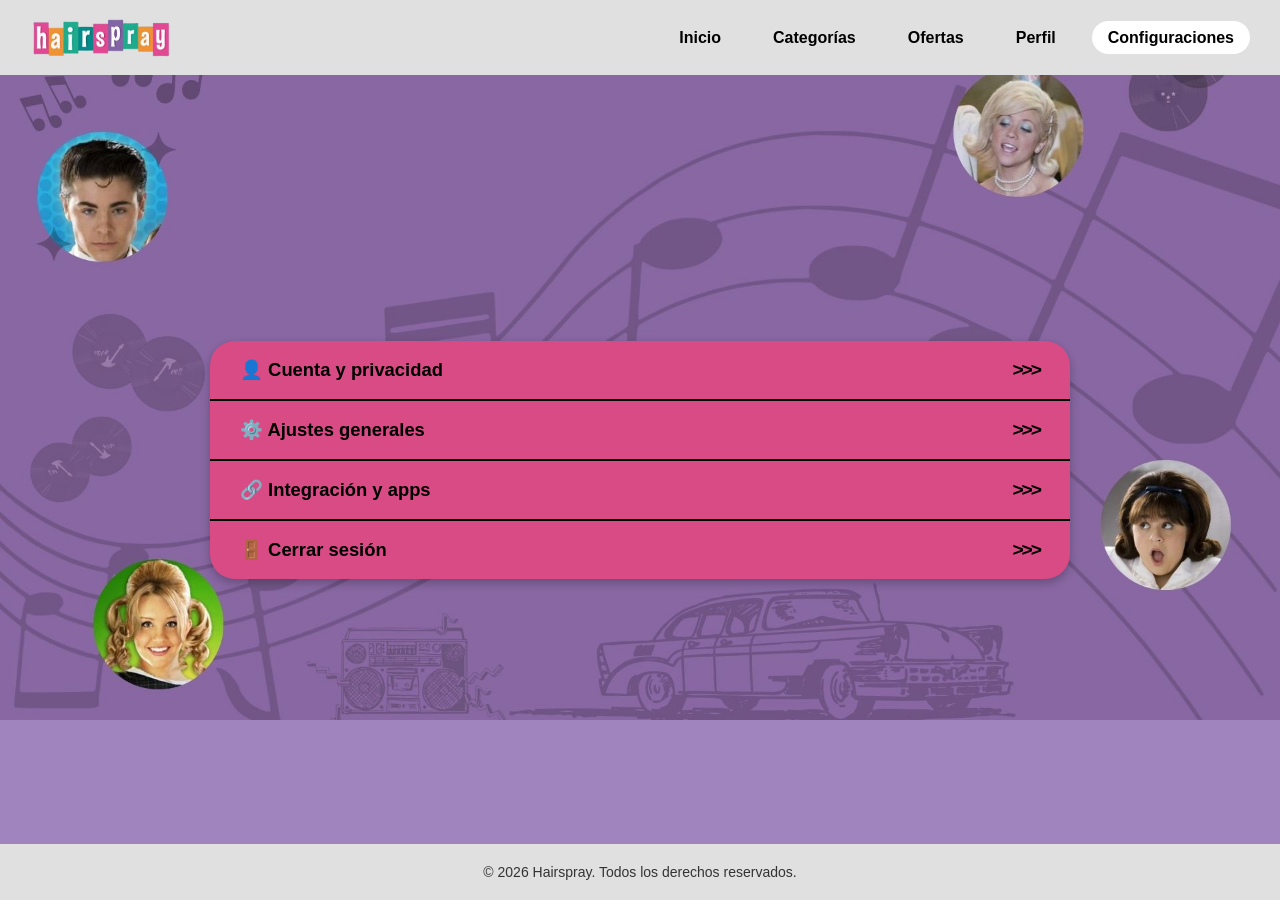
<file: Hairspray/configuraciones.html>
<!DOCTYPE html>
<html lang="es">
<head>
    <meta charset="UTF-8">
    <meta name="viewport" content="width=device-width, initial-scale=1.0">
    <title>Hairspray - Configuraciones</title>
    <link rel="stylesheet" href="styles.css">
</head>
<body>
    <header class="navbar">
        <div class="logo">
            <a href="index.html">
                <img src="titulo.png" alt="Hairspray Logo" class="logo-img">
            </a>
        </div>
        <nav>
            <ul>
                <li><a href="index.html">Inicio</a></li>
                <li><a href="categorias.html">Categorías</a></li>
                <li><a href="ofertas.html">Ofertas</a></li>
                <li><a href="perfil.html">Perfil</a></li>
                <li><a href="configuraciones.html" class="active">Configuraciones</a></li>
            </ul>
        </nav>
    </header>
    <main class="seccion-configuraciones">
        <div class="menu-configuraciones">
            <a href="#" class="opcion-configuracion">
                <span class="icono-texto">👤 Cuenta y privacidad</span>
                <span class="flechas-negras">>>></span>
            </a>
            <a href="#" class="opcion-configuracion">
                <span class="icono-texto">⚙️ Ajustes generales</span>
                <span class="flechas-negras">>>></span>
            </a>
            <a href="#" class="opcion-configuracion">
                <span class="icono-texto">🔗 Integración y apps</span>
                <span class="flechas-negras">>>></span>
            </a>
            <a href="#" class="opcion-configuracion">
                <span class="icono-texto">🚪 Cerrar sesión</span>
                <span class="flechas-negras">>>></span>
            </a>
        </div>
    </main>
    <footer class="footer">
        <p>&copy; 2026 Hairspray. Todos los derechos reservados.</p>
    </footer>

</body>
</html>
</file>
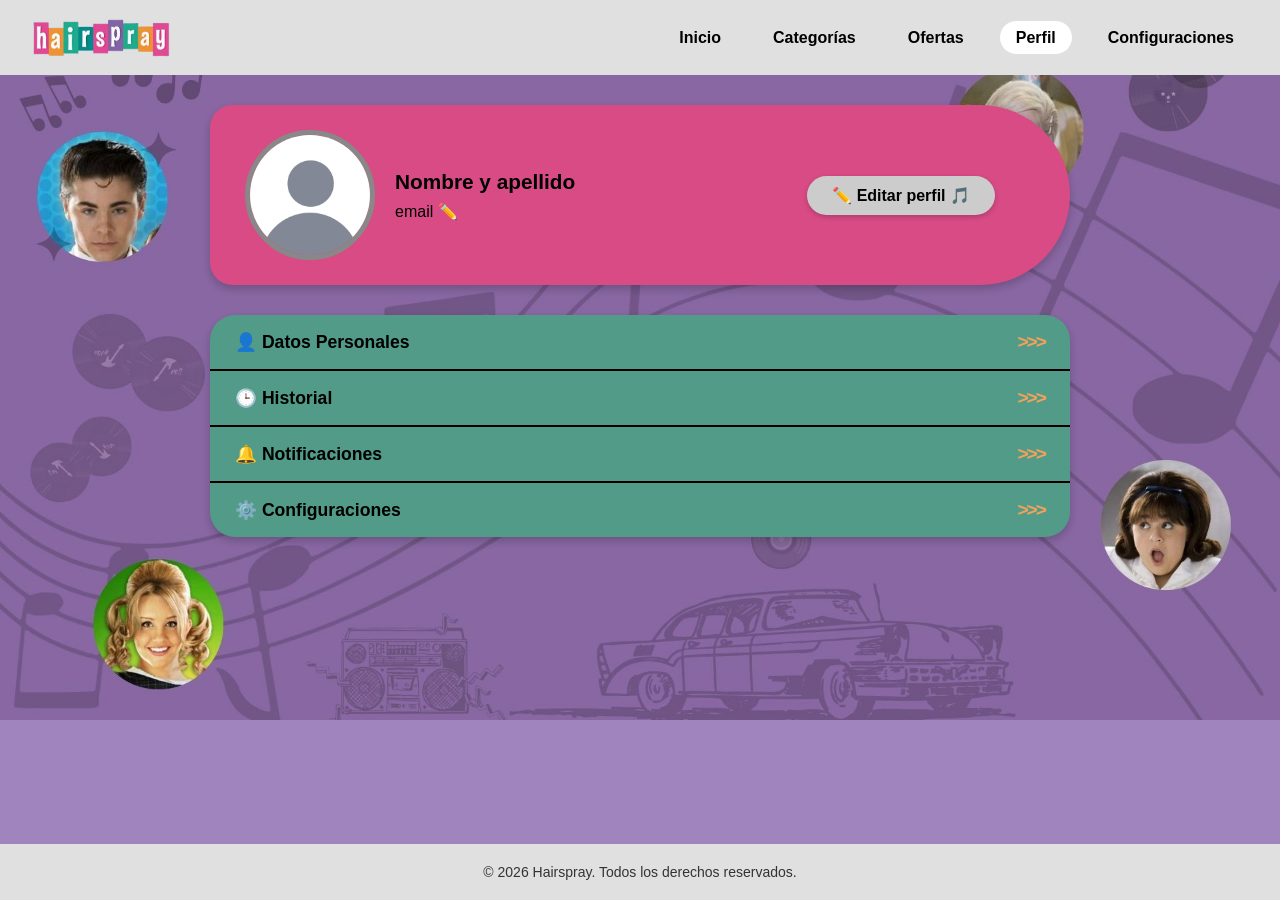
<file: Hairspray/perfil.html>
<!DOCTYPE html>
<html lang="es">
<head>
    <meta charset="UTF-8">
    <meta name="viewport" content="width=device-width, initial-scale=1.0">
    <title>Hairspray - Perfil</title>
    <link rel="stylesheet" href="styles.css">
</head>
<body>
    <header class="navbar">
        <div class="logo">
            <a href="index.html">
                <img src="titulo.png" alt="Hairspray Logo" class="logo-img">
            </a>
        </div>
        <nav>
            <ul>
                <li><a href="index.html">Inicio</a></li>
                <li><a href="categorias.html">Categorías</a></li>
                <li><a href="ofertas.html">Ofertas</a></li>
                <li><a href="perfil.html" class="active">Perfil</a></li>
                <li><a href="configuraciones.html">Configuraciones</a></li>
            </ul>
        </nav>
    </header>
    <main class="seccion-perfil">
        <div class="tarjeta-usuario">
            <div class="avatar-contenedor">
                <img src="foto de perfil.jpg" alt="Foto de Perfil" class="foto-perfil">
            </div>
            <div class="datos-usuario">
                <h2>Nombre y apellido</h2>
                <p class="email-usuario">email ✏️</p>
            </div>
            <a href="#" class="boton-editar-perfil">
                ✏️ Editar perfil 🎵
            </a>
        </div>
        <div class="menu-perfil">
            <a href="#" class="opcion-perfil">
                <span class="icono-texto">👤 Datos Personales</span>
                <span class="flechas">>>></span>
            </a>
            <a href="#" class="opcion-perfil">
                <span class="icono-texto">🕒 Historial</span>
                <span class="flechas">>>></span>
            </a>
            <a href="#" class="opcion-perfil">
                <span class="icono-texto">🔔 Notificaciones</span>
                <span class="flechas">>>></span>
            </a>
            <a href="#" class="opcion-perfil">
                <span class="icono-texto">⚙️ Configuraciones</span>
                <span class="flechas">>>></span>
            </a>
        </div>

    </main>
    <footer class="footer">
        <p>&copy; 2026 Hairspray. Todos los derechos reservados.</p>
    </footer>

</body>
</html>
</file>
<file: Hairspray/styles.css>
* {
    box-sizing: border-box;
    margin: 0;
    padding: 0;
    font-family: Arial, sans-serif;
}

body {
    background-color: #BE9FD5; 
    color: #333;
}

.navbar {
    display: flex;
    justify-content: space-between;
    align-items: center;
    background-color: #e0e0e0;
    padding: 15px 30px;
}

.logo h1 {
    font-size: 24px;
    font-weight: bold;
    color: #333;
}

.navbar nav ul {
    display: flex;
    list-style: none;
    gap: 20px;
}

.navbar nav a {
    text-decoration: none;
    color: #000;
    font-weight: bold;
    padding: 8px 16px;
    border-radius: 20px;
}

.navbar nav a.active {
    background-color: #ffffff;
}

.search-section {
    display: flex;
    justify-content: center;
    padding: 20px;
}

.search-bar {
    display: flex;
    align-items: center;
    background-color: #d63384; 
    width: 90%;
    max-width: 900px;
    padding: 8px 15px;
    border-radius: 25px;
}

.search-icon {
    margin-right: 10px;
}

.search-bar input {
    width: 100%;
    border: none;
    background: transparent;
    outline: none;
    color: white;
}

.search-bar input::placeholder {
    color: #fce4ec;
}

.product-category {
    text-align: center;
    margin: 20px auto;
    width: 95%;
    max-width: 1100px;
}

.product-category h2 {
    margin-bottom: 10px;
    font-size: 20px;
}

.carousel-container {
    display: flex;
    align-items: center;
    background-color: #008080; 
    border-radius: 25px;
    padding: 15px 10px;
    gap: 10px;
}

.cards-wrapper {
    display: flex;
    gap: 15px;
    overflow-x: auto;
    width: 100%;
    padding: 5px 0;
}

.card {
    min-width: 150px;
    height: 150px;
    border-radius: 8px;
    display: flex;
    justify-content: center;
    align-items: center;
    overflow: hidden;
}

.card img {
    max-width: 100%;
    max-height: 100%;
    object-fit: cover;
}

.arrow {
    background-color: transparent;
    border: none;
    font-size: 24px;
    font-weight: bold;
    cursor: pointer;
    padding: 0 10px;
}

@media (max-width: 768px) {
    .navbar {
        flex-direction: column;
        gap: 15px;
    }

    .navbar nav ul {
        flex-wrap: wrap;
        justify-content: center;
    }

    .card {
        min-width: 120px;
        height: 120px;
    }
}
.footer {
    background-color: #e0e0e0;
    text-align: center;
    padding: 20px;
    margin-top: 30px;
    font-size: 14px;
    color: #333;
}
.logo-img {
    height: 45px; 
    width: auto;
    display: block;
}
body{
    display: flex;
    flex-direction: column;
    min-height: 100vh;
    margin: 0;
    font-family: Arial, sans-serif;

    /* Fondo ajustado */
    background-color: #a084bd;
    background-image: url(fondo\ hairspray.jpg); 
    background-repeat: no-repeat;
    background-size: 100% auto; 
    background-position: center top; 
    background-attachment: fixed;
}
}

/* --- Sección Categorías (Grilla 2x2 Achicada) --- */

.seccion-categorias {
    flex: 1;
    display: flex !important;
    justify-content: center !important;
    align-items: center !important;
    width: 100% !important;
   max-width: 850px !important;
    margin: 0 auto !important;
    padding: 15px;
    box-sizing: border-box;
}

.grilla-categorias {
  display: grid !important;
  grid-template-columns: repeat(2, 1fr) !important;
  gap: 15px !important;
  width: 100% !important;
}

.tarjeta-categoria {
    height: 165px !important;
    border-radius: 16px;
    overflow: hidden;
    text-decoration: none;
    display: flex;
    flex-direction: column;
    justify-content: space-between;
    box-shadow: 0 5px 12px rgba(0, 0, 0, 0.18);
    transition: transform 0.25s ease, box-shadow 0.25s ease;
}

.imagen-icono {
    width: 90px !important;
    height: 60px !important;
    object-fit: contain;
    margin-bottom: 2px;
}
}

.contenido-tarjeta h2 {
    margin: 0;
    font-size: 1.1rem;
    font-weight: bold;
}

.solapa-inferior {
    padding: 6px 0;
    text-align: center;
    font-size: 0.85rem;
    font-weight: bold;
}

.tarjeta-categoria:hover {
    transform: translateY(-5px);
    box-shadow: 0 10px 18px rgba(0, 0, 0, 0.28);
}

.contenido-tarjeta {
    flex: 1;
    display: flex;
    flex-direction: column;
    justify-content: center;
    align-items: center;
    padding: 15px;
    text-align: center;
}

.imagen-icono {
    width: 120px;
    height: 90px;
    object-fit: contain;
    margin-bottom: 5px;
}

.contenido-tarjeta h2 {
    margin: 0;
    font-size: 1.3rem;
    font-weight: bold;
}

.solapa-inferior {
    padding: 8px 0;
    text-align: center;
    font-size: 0.9rem;
    font-weight: bold;
}

.tarjeta-categoria.spray { background-color: #a2ded0; }
.tarjeta-categoria.spray .contenido-tarjeta h2 { color: #1b3d36; }
.tarjeta-categoria.spray .solapa-inferior { background-color: #bdebd2; color: #1b3d36; }

.tarjeta-categoria.ofertas { background-color: #f78b80; }
.tarjeta-categoria.ofertas .contenido-tarjeta h2 { color: #ffffff; }
.tarjeta-categoria.ofertas .solapa-inferior { background-color: #fca79d; color: #ffffff; }

.tarjeta-categoria.maquillajes { background-color: #d84b85; }
.tarjeta-categoria.maquillajes .contenido-tarjeta h2 { color: #ffffff; }
.tarjeta-categoria.maquillajes .solapa-inferior { background-color: #e36b9c; color: #ffffff; }

.tarjeta-categoria.calzados { background-color: #92d5f0; }
.tarjeta-categoria.calzados .contenido-tarjeta h2 { color: #113444; }
.tarjeta-categoria.calzados .solapa-inferior { background-color: #b7e3f5; color: #113444; }

.tarjeta-categoria.maquillajes {
    background-color: #d84b85;
}
.tarjeta-categoria.maquillajes .contenido-tarjeta h2 {
    color: #ffffff;
}
.tarjeta-categoria.maquillajes .solapa-inferior {
    background-color: #e36b9c;
    color: #ffffff;
}

.tarjeta-categoria.calzados {
    background-color: #92d5f0;
}
.tarjeta-categoria.calzados .contenido-tarjeta h2 {
    color: #113444;
}
.tarjeta-categoria.calzados .solapa-inferior {
    background-color: #b7e3f5;
    color: #113444;
}

@media (max-width: 600px) {
    .grilla-categorias {
        grid-template-columns: 1fr;
    }
}

.barra-categoria:hover {
    background-color: #428272;
    transform: scale(1.02);
}

.footer {
    margin-top: auto;
}

.seccion-ofertas {
    flex: 1;
    max-width: 1200px;
    width: 100%;
    margin: 0 auto;
    padding: 40px 20px;
    box-sizing: border-box;
}

.grilla-productos {
    display: grid;
    grid-template-columns: repeat(4, 1fr);
    gap: 20px;
}

.tarjeta-producto {
    background-color: #f7f3e8; 
    border-radius: 4px;
    overflow: hidden;
    display: flex;
    flex-direction: column;
    box-shadow: 0 4px 8px rgba(0, 0, 0, 0.2);
}

.imagen-producto {
    height: 220px;
    display: flex;
    justify-content: center;
    align-items: center;
    padding: 15px;
}

.imagen-producto img {
    max-width: 100%;
    max-height: 100%;
    object-fit: contain;
}

.info-producto {
    background-color: #f4a259; 
    padding: 12px 15px;
    flex-grow: 1;
    display: flex;
    flex-direction: column;
    justify-content: space-between;
    color: #ffffff;
}

.info-producto h3 {
    margin: 0 0 5px 0;
    font-size: 0.95rem;
    font-weight: bold;
}

.info-producto .descuento {
    margin: 0 0 5px 0;
    font-size: 0.85rem;
    font-weight: bold;
}

.info-producto .precio {
    margin: 0 0 8px 0;
    font-size: 0.9rem;
    font-weight: bold;
}

.info-producto .precio-anterior {
    text-decoration: line-through;
    opacity: 0.8;
    font-weight: normal;
}

.boton-tarjeta {
    color: #ffffff;
    text-decoration: none;
    font-size: 0.85rem;
    font-weight: bold;
    display: inline-block;
}

.boton-tarjeta:hover {
    text-decoration: underline;
}


@media (max-width: 900px) {
    .grilla-productos {
        grid-template-columns: repeat(2, 1fr);
    }
}

@media (max-width: 500px) {
    .grilla-productos {
        grid-template-columns: 1fr;
    }
}

.seccion-perfil {
    flex: 1;
    max-width: 900px;
    width: 100%;
    margin: 0 auto;
    padding: 30px 20px;
    display: flex;
    flex-direction: column;
    gap: 30px;
    box-sizing: border-box;
}

.tarjeta-usuario {
    background-color: #d84b85; 
    border-top-left-radius: 30px;
    border-bottom-left-radius: 30px;
    border-top-right-radius: 120px;
    border-bottom-right-radius: 120px;
    padding: 25px 35px;
    display: flex;
    align-items: center;
    gap: 20px;
    position: relative;
    box-shadow: 0 4px 8px rgba(0, 0, 0, 0.2);
}

.avatar-contenedor {
    width: 130px;
    height: 130px;
    border-radius: 50%;
    border: 5px solid #888888;
    overflow: hidden;
    background-color: #ffffff;
    flex-shrink: 0;
}

.foto-perfil {
    width: 100%;
    height: 100%;
    object-fit: cover;
}

.datos-usuario h2 {
    margin: 0 0 8px 0;
    color: #000000;
    font-size: 1.3rem;
}

.email-usuario {
    margin: 0;
    color: #000000;
    font-size: 1rem;
}

.boton-editar-perfil {
    background-color: #cccccc;
    color: #000000;
    text-decoration: none;
    padding: 10px 25px;
    border-radius: 25px;
    font-weight: bold;
    font-size: 1rem;
    margin-left: auto;
    margin-right: 40px;
    display: flex;
    align-items: center;
    gap: 5px;
    box-shadow: 0 2px 5px rgba(0,0,0,0.2);
}

.boton-editar-perfil:hover {
    background-color: #bbbbbb;
}

.menu-perfil {
    background-color: #519b88;
    border-radius: 25px;
    overflow: hidden;
    box-shadow: 0 4px 8px rgba(0, 0, 0, 0.2);
}

.opcion-perfil {
    display: flex;
    justify-content: space-between;
    align-items: center;
    padding: 16px 25px;
    color: #000000;
    text-decoration: none;
    font-size: 1.1rem;
    font-weight: bold;
    border-bottom: 2px solid #000000;
    transition: background-color 0.2s ease;
}

.opcion-perfil:last-child {
    border-bottom: none;
}

.opcion-perfil:hover {
    background-color: #428272;
    color: #ffffff;
}

.flechas {
    color: #f4a259; 
    font-weight: bold;
    font-size: 1.2rem;
    letter-spacing: -2px;
}

.seccion-configuraciones {
    flex: 1;
    max-width: 900px;
    width: 100%;
    margin: 0 auto;
    padding: 60px 20px;
    display: flex;
    justify-content: center;
    align-items: center;
    box-sizing: border-box;
}
.menu-configuraciones {
    background-color: #d84b85; 
    border-radius: 25px;
    width: 100%;
    overflow: hidden;
    box-shadow: 0 4px 10px rgba(0, 0, 0, 0.25);
}

.opcion-configuracion {
    display: flex;
    justify-content: space-between;
    align-items: center;
    padding: 18px 30px;
    color: #000000;
    text-decoration: none;
    font-size: 1.15rem;
    font-weight: bold;
    border-bottom: 2px solid #000000;
    transition: background-color 0.2s ease;
}

.opcion-configuracion:last-child {
    border-bottom: none;
}

.opcion-configuracion:hover {
    background-color: #c43c74;
}

.flechas-negras {
    color: #000000; 
    font-weight: bold;
    font-size: 1.2rem;
    letter-spacing: -2px;
}
.tarjeta-categoria {
    height: 330px; 
}
</file>
